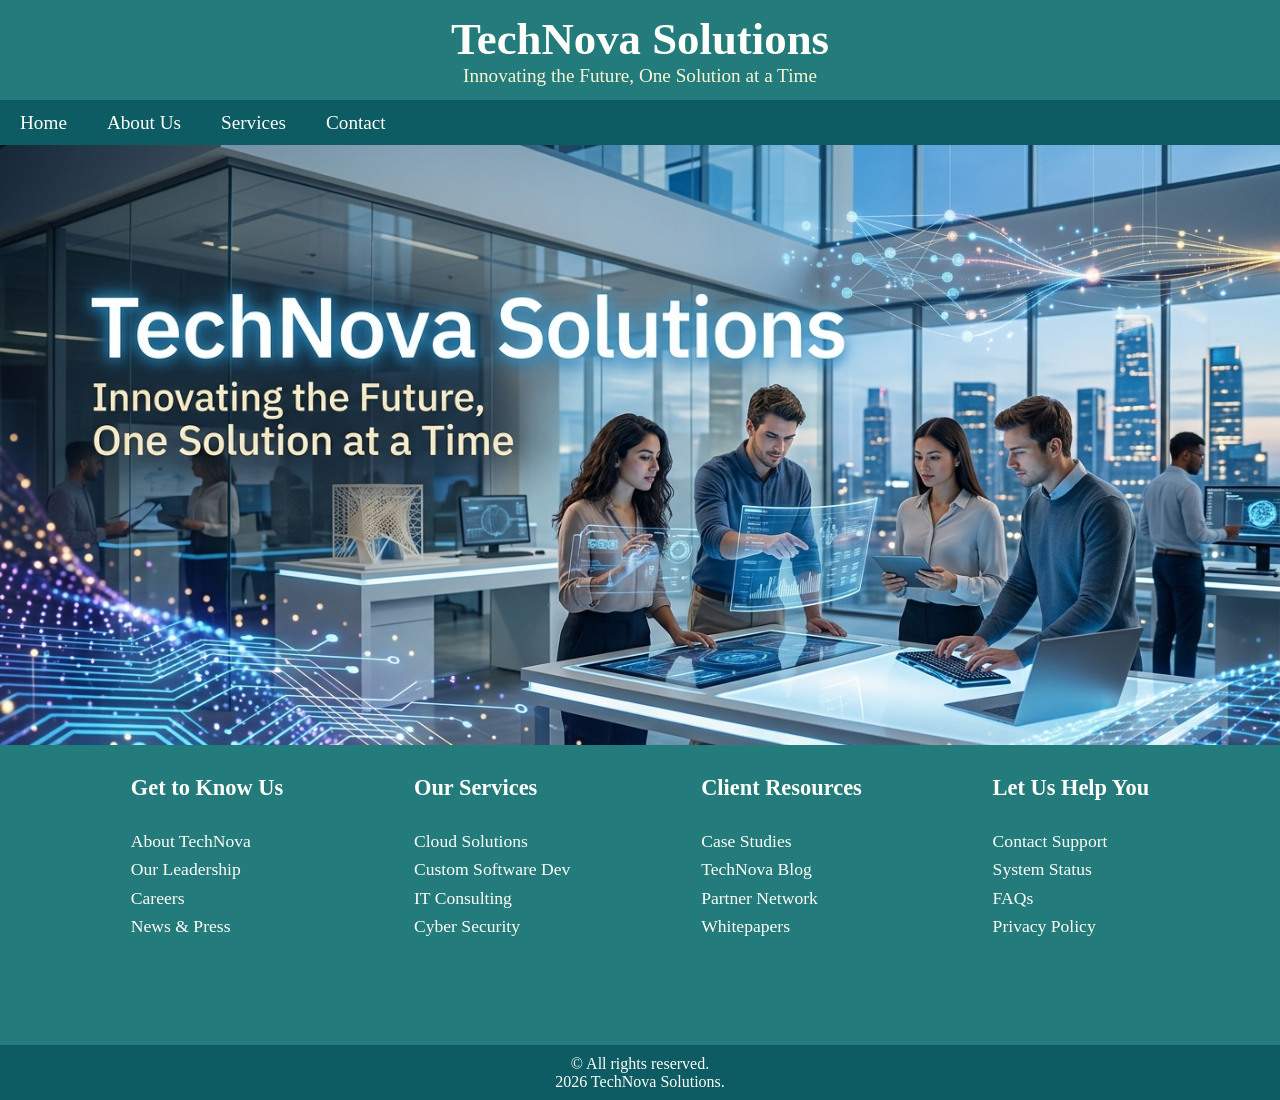
<file: index.html>
<!DOCTYPE html>
<html lang="en">
<head>
    <meta charset="UTF-8">
    <meta name="viewport" content="width=device-width, initial-scale=1.0">
    <link rel="stylesheet" href="CSS/style.css">
    <title>TechNova Solutions</title>
</head>
<body>
    <header id="company-name">
        <h1 id="head-name">TechNova Solutions</h1>
        <p id="head-bio">Innovating the Future, One Solution at a Time</p>
    </header>

    <nav id="navbar">
        <a href="#">Home</a>
        <a href="HTML/about.html" target="_blank">About Us</a>
        <a href="HTML/services.html" target="_blank">Services</a>
        <a href="HTML/contact.html" target="_blank">Contact</a>
    </nav>

    <main>
        <div id="hero-img">
    </div>
    </main>

    <footer >
        <div class="footer-container">
            <div class="footer-column">
                <h3>Get to Know Us</h3>
                <a href="HTML/about.html" target="_blank">About TechNova</a>
                <a href="#">Our Leadership</a>
                <a href="#">Careers</a>
                <a href="#">News & Press</a>
            </div>
            
            <div class="footer-column">
                <h3>Our Services</h3>
                <a href="HTML/services.html" target="_blank">Cloud Solutions</a>
                <a href="#">Custom Software Dev</a>
                <a href="#">IT Consulting</a>
                <a href="#">Cyber Security</a>
            </div>
            
            <div class="footer-column">
                <h3>Client Resources</h3>
                <a href="#">Case Studies</a>
                <a href="#">TechNova Blog</a>
                <a href="#">Partner Network</a>
                <a href="#">Whitepapers</a>
            </div>
            
            <div class="footer-column">
                <h3>Let Us Help You</h3>
                <a href="HTML/contact.html" target="_blank">Contact Support</a>
                <a href="#">System Status</a>
                <a href="#">FAQs</a>
                <a href="#">Privacy Policy</a>
            </div>
        </div>

        <div id="foot">
            <p>&copy; All rights reserved.</p>
            <p>2026 TechNova Solutions. </p>
        </div>
    </footer>

</body>
</html>
</file>
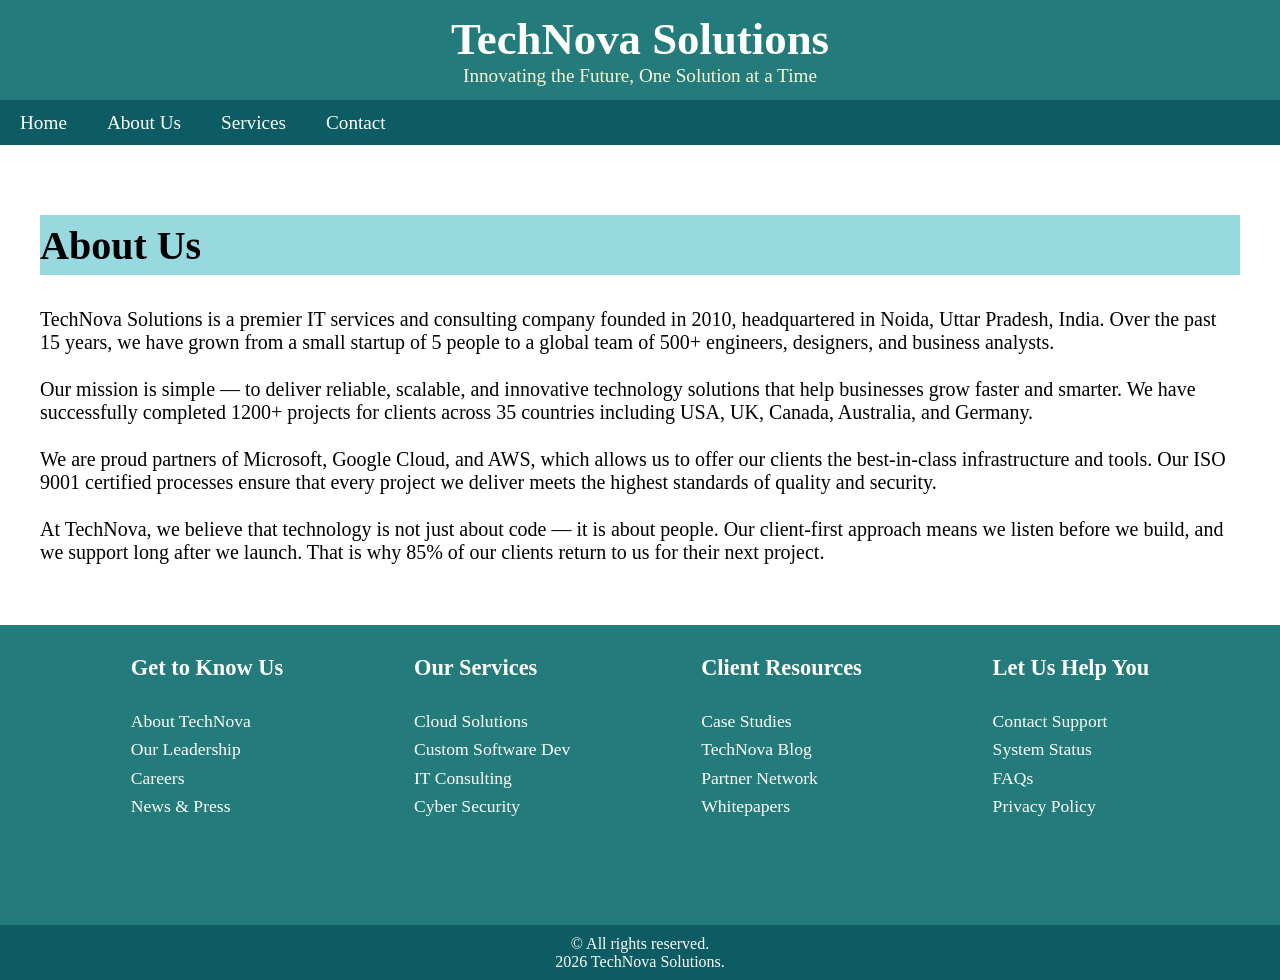
<file: HTML/about.html>
<!DOCTYPE html>
<html lang="en">
<head>
    <meta charset="UTF-8">
    <meta name="viewport" content="width=device-width, initial-scale=1.0">
    <link rel="stylesheet" href="../CSS/about.css">
    <title>TechNova Solutions-About Us</title>
</head>
<body>

    <header id="company-name">
        <h1 id="head-name">TechNova Solutions</h1>
        <p id="head-bio">Innovating the Future, One Solution at a Time</p>
    </header>

    <nav id="navbar">
        <a href="../index.html" target="_blank">Home</a>
        <a href="#">About Us</a>
        <a href="services.html" target="_blank">Services</a>
        <a href="contact.html" target="_blank">Contact</a>
    </nav>

    <main>
        <section id="about">
            <h2 id="head2">About Us</h2>
            <p>TechNova Solutions is a premier IT services and consulting company founded 
            in 2010, headquartered in Noida, Uttar Pradesh, India. Over the past 15 years, 
            we have grown from a small startup of 5 people to a global team of 500+ 
            engineers, designers, and business analysts.</p>

            <p>Our mission is simple — to deliver reliable, scalable, and innovative 
            technology solutions that help businesses grow faster and smarter. We have 
             successfully completed 1200+ projects for clients across 35 countries including 
             USA, UK, Canada, Australia, and Germany.</p>

            <p>We are proud partners of Microsoft, Google Cloud, and AWS, which allows us 
            to offer our clients the best-in-class infrastructure and tools. Our ISO 9001 
            certified processes ensure that every project we deliver meets the highest 
            standards of quality and security.</p>

            <p>At TechNova, we believe that technology is not just about code — it is about 
            people. Our client-first approach means we listen before we build, and we support 
            long after we launch. That is why 85% of our clients return to us for their 
            next project.</p>

        </section>
    </main>

        <footer>
            <div class="footer-container">
                <div class="footer-column">
                    <h3>Get to Know Us</h3>
                    <a href="#">About TechNova</a>
                    <a href="#">Our Leadership</a>
                    <a href="#">Careers</a>
                    <a href="#">News & Press</a>
                </div>
                
                <div class="footer-column">
                    <h3>Our Services</h3>
                    <a href="services.html" target="_blank">Cloud Solutions</a>
                    <a href="#">Custom Software Dev</a>
                    <a href="#">IT Consulting</a>
                    <a href="#">Cyber Security</a>
                </div>
                
                <div class="footer-column">
                    <h3>Client Resources</h3>
                    <a href="#">Case Studies</a>
                    <a href="#">TechNova Blog</a>
                    <a href="#">Partner Network</a>
                    <a href="#">Whitepapers</a>
                </div>
                
                <div class="footer-column">
                    <h3>Let Us Help You</h3>
                    <a href="contact.html" target="_blank">Contact Support</a>
                    <a href="#">System Status</a>
                    <a href="#">FAQs</a>
                    <a href="#">Privacy Policy</a>
                </div>
            </div>

            <div id="foot">
                <p>&copy; All rights reserved.</p>
                <p>2026 TechNova Solutions. </p>
            </div>
        </footer>

</body>
</html>
</file>
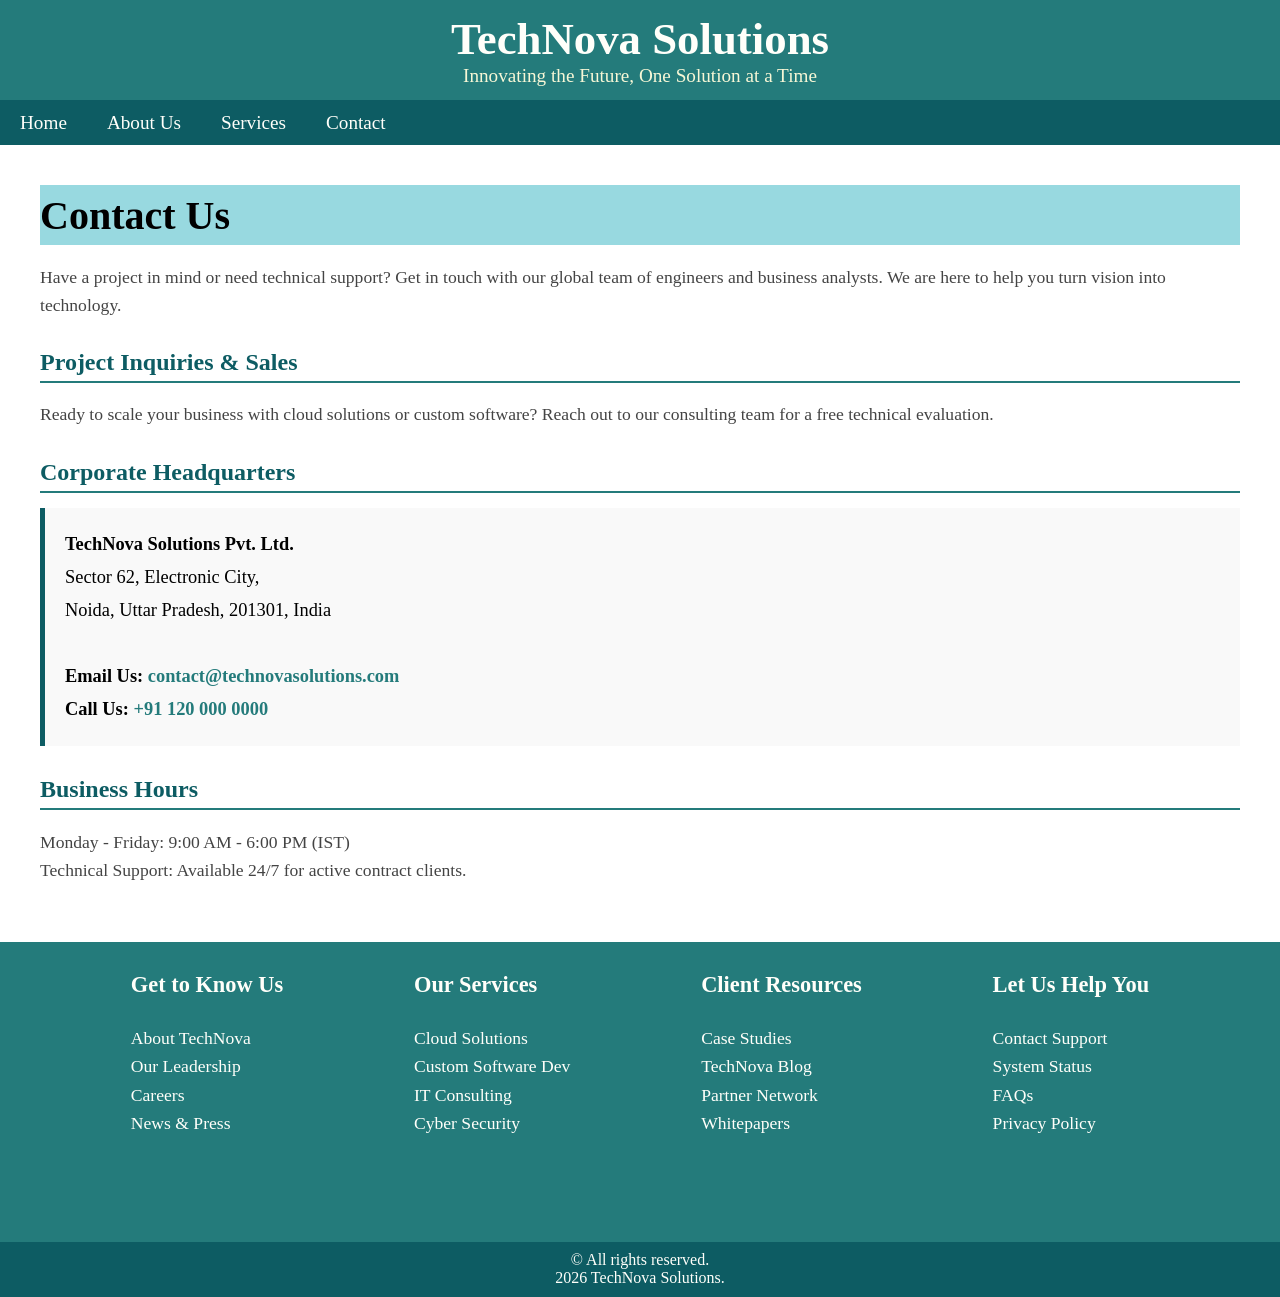
<file: HTML/contact.html>
<!DOCTYPE html>
<html lang="en">
<head>
    <meta charset="UTF-8">
    <meta name="viewport" content="width=device-width, initial-scale=1.0">
    <link rel="stylesheet" href="../CSS/contact.css">
    <title>TechNova Solutions-Contact</title>
</head>
<body>
    <header id="company-name">
        <h1 id="head-name">TechNova Solutions</h1>
        <p id="head-bio">Innovating the Future, One Solution at a Time</p>
    </header>

    <nav id="navbar">
        <a href="../index.html" target="_blank">Home</a>
        <a href="about.html" target="_blank">About Us</a>
        <a href="services.html" target="_blank">Services</a>
        <a href="#">Contact</a>
    </nav>

    <main>
        <section id="contact">
            <h2>Contact Us</h2>
            <p>Have a project in mind or need technical support? Get in touch with our global team of engineers and business analysts. We are here to help you turn vision into technology.</p>
            
            
            <div class="contact-methods">
                <h3>Project Inquiries & Sales</h3>
                <p>Ready to scale your business with cloud solutions or custom software? Reach out to our consulting team for a free technical evaluation.</p>
            </div>

            <div class="address-container">
                <h3>Corporate Headquarters</h3>
                <address>
                    <strong>TechNova Solutions Pvt. Ltd.</strong><br>
                    Sector 62, Electronic City,<br>
                    Noida, Uttar Pradesh, 201301, India<br><br>
                    
                    
                    <strong>Email Us:</strong> 
                    <a href="mailto:contact@technovasolutions.com">contact@technovasolutions.com</a><br>
                    
                    
                    <strong>Call Us:</strong> 
                    <a href="tel:+911200000000">+91 120 000 0000</a>
                </address>
            </div>

            <div class="contact-methods">
                <h3>Business Hours</h3>
                <p>Monday - Friday: 9:00 AM - 6:00 PM (IST)<br>
                Technical Support: Available 24/7 for active contract clients.</p>
            </div>
        </section>
    </main>

    <footer >
        <div class="footer-container">
            <div class="footer-column">
                <h3>Get to Know Us</h3>
                <a href="about.html" target="_blank">About TechNova</a>
                <a href="#">Our Leadership</a>
                <a href="#">Careers</a>
                <a href="#">News & Press</a>
            </div>
            
            <div class="footer-column">
                <h3>Our Services</h3>
                <a href="services.html" target="_blank">Cloud Solutions</a>
                <a href="#">Custom Software Dev</a>
                <a href="#">IT Consulting</a>
                <a href="#">Cyber Security</a>
            </div>
            
            <div class="footer-column">
                <h3>Client Resources</h3>
                <a href="#">Case Studies</a>
                <a href="#">TechNova Blog</a>
                <a href="#">Partner Network</a>
                <a href="#">Whitepapers</a>
            </div>
            
            <div class="footer-column">
                <h3>Let Us Help You</h3>
                <a href="#">Contact Support</a>
                <a href="#">System Status</a>
                <a href="#">FAQs</a>
                <a href="#">Privacy Policy</a>
            </div>
        </div>

        <div id="foot">
            <p>&copy; All rights reserved.</p>
            <p>2026 TechNova Solutions. </p>
        </div>
    </footer>
</body>
</html>
</file>
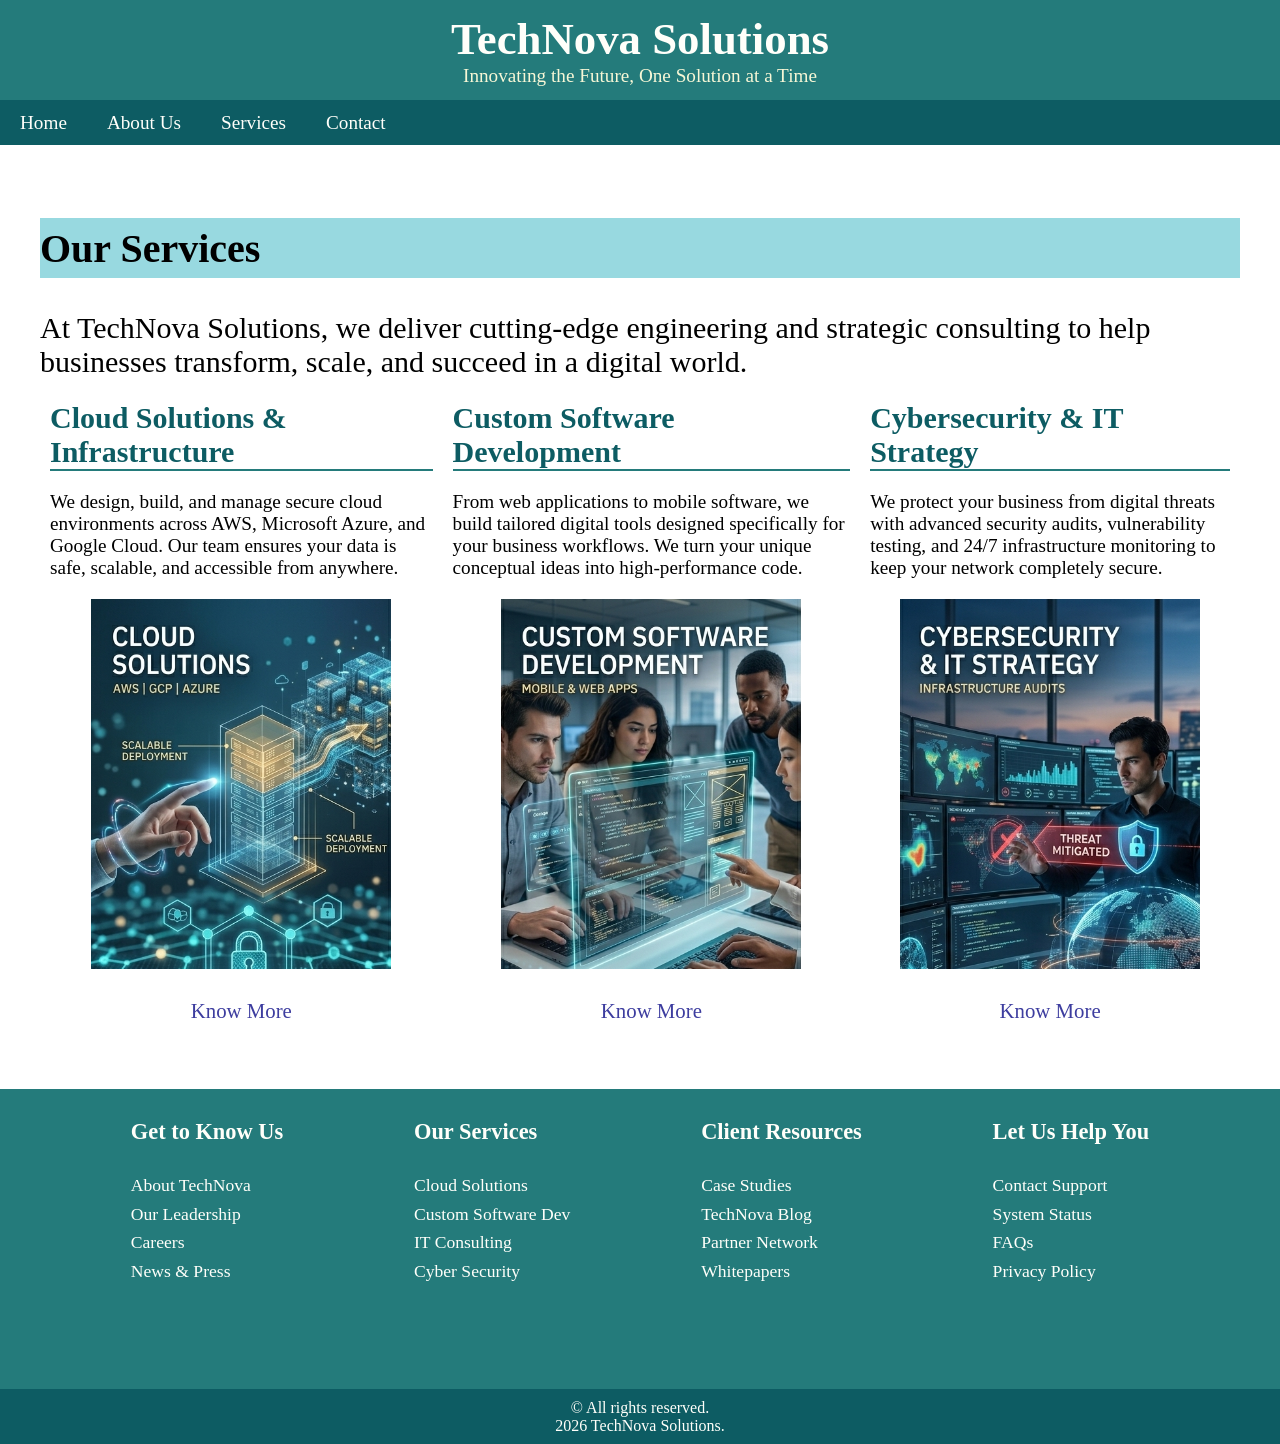
<file: HTML/services.html>
<!DOCTYPE html>
<html lang="en">
<head>
    <meta charset="UTF-8">
    <meta name="viewport" content="width=device-width, initial-scale=1.0">
    <link rel="stylesheet" href="../CSS/services.css">
    <title>TechNova Solutions-Services</title>
</head>
<body>
    <header id="company-name">
        <h1 id="head-name">TechNova Solutions</h1>
        <p id="head-bio">Innovating the Future, One Solution at a Time</p>
    </header>

    <nav id="navbar">
        <a href="../index.html" target="_blank">Home</a>
        <a href="about.html" target="_blank">About Us</a>
        <a href="#">Services</a>
        <a href="contact.html" target="_blank">Contact</a>
    </nav>

    <main>
        <section id="services">
            <h2>Our Services</h2>
            <p>At TechNova Solutions, we deliver cutting-edge engineering and strategic consulting to help businesses transform, scale, and succeed in a digital world.</p>
            
            <ul>
                <li>
                    <strong>Cloud Solutions & Infrastructure</strong> 
                    <div>We design, build, and manage secure cloud environments across AWS, Microsoft Azure, and Google Cloud. Our team ensures your data is safe, scalable, and accessible from anywhere.</div>
                    <div id="service-img1"></div>
                    <a href="#">Know More</a>
                </li>
                <li>
                    <strong>Custom Software Development</strong> 
                    <div>From web applications to mobile software, we build tailored digital tools designed specifically for your business workflows. We turn your unique conceptual ideas into high-performance code.</div>
                    <div id="service-img2"></div>
                    <a href="#">Know More</a>
                </li>
                <li>
                    <strong>Cybersecurity & IT Strategy</strong> 
                    <div>We protect your business from digital threats with advanced security audits, vulnerability testing, and 24/7 infrastructure monitoring to keep your network completely secure.</div>
                    <div id="service-img3"></div>
                    <a href="#">Know More</a>
                </li>
            </ul>
        </section>
    </main>

    <footer >
        <div class="footer-container">
            <div class="footer-column">
                <h3>Get to Know Us</h3>
                <a href="about.html" target="_blank">About TechNova</a>
                <a href="#">Our Leadership</a>
                <a href="#">Careers</a>
                <a href="#">News & Press</a>
            </div>
            
            <div class="footer-column">
                <h3>Our Services</h3>
                <a href="#">Cloud Solutions</a>
                <a href="#">Custom Software Dev</a>
                <a href="#">IT Consulting</a>
                <a href="#">Cyber Security</a>
            </div>
            
            <div class="footer-column">
                <h3>Client Resources</h3>
                <a href="#">Case Studies</a>
                <a href="#">TechNova Blog</a>
                <a href="#">Partner Network</a>
                <a href="#">Whitepapers</a>
            </div>
            
            <div class="footer-column">
                <h3>Let Us Help You</h3>
                <a href="contact.html" target="_blank">Contact Support</a>
                <a href="#">System Status</a>
                <a href="#">FAQs</a>
                <a href="#">Privacy Policy</a>
            </div>
        </div>

        <div id="foot">
            <p>&copy; All rights reserved.</p>
            <p>2026 TechNova Solutions. </p>
        </div>
    </footer>
</body>
</html>
</file>
<file: CSS/style.css>
body{
    margin-top: 0px;
    margin: 0px;
}
/*header*/
#company-name{
    height: 100px;
    background-color:#247b7b;
    display: flex;
    flex-direction: column;
    justify-content: center;
    align-items: center;
}
#head-name{
    color: #FFFFFA;
    margin: 0px;
    font-size: 2.8em;
    
}
#head-bio{
    color: #f7f7d6;
    margin: 0px;
    font-size: 1.2em;
}
#navbar{
    margin: 0px;
    background-color: #0D5C63;
    height: 45px;
    display: flex;
    align-items: center;
}
#navbar a{
    
    color: #FFFFFA;
    text-decoration: none;
    margin: 20px;
    font-size: 1.2em;
}
#navbar a:hover{
    transition: all 0.1s ease-out 0s;
    border: 2px solid whitesmoke;
    font-size: 1.3em;
    padding: 5px;
    border-radius: 15%;
}
/*main*/

#hero-img{
    background-image: url("../ASSETS/images/hero-img.png");
    background-size: cover;
    min-height: 600px;
}
/*footer*/
.footer-container{
    background-color: #247b7b;
    height: 300px;
    display: flex;
    flex-direction: row;
    justify-content: space-evenly;
}
.footer-column{
    height: 200px;
    display: flex;
    flex-direction: column;
    justify-content: space-evenly;
}
.footer-column h3{
    font-size: 1.4em;
    color:#FFFFFA;
    font-weight: 600;
}
.footer-column a{
    font-size: 1.1em;
    color: #FFFFFA;
    text-decoration: none;
}

#foot{
    bottom: 0px;
    position: relative;
    height: 55px;
    display: flex;
    flex-direction: column;
    justify-content: center;
    align-items: center;
    color: #FFFFFA;
    background-color: #0D5C63;
}
#foot p{
    margin: 0px;
    font-size: 1em ;
}
</file>
<file: CSS/about.css>
body{
    margin-top: 0px;
    margin: 0px;
}
/*header*/
#company-name{
    height: 100px;
    background-color:#247b7b;
    display: flex;
    flex-direction: column;
    justify-content: center;
    align-items: center;
}
#head-name{
    color: #FFFFFA;
    margin: 0px;
    font-size: 2.8em;
    
}
#head-bio{
    color: #f7f7d6;
    margin: 0px;
    font-size: 1.2em;
}
#navbar{
    margin: 0px;
    background-color: #0D5C63;
    height: 45px;
    display: flex;
    align-items: center;
}
#navbar a{
    
    color: #FFFFFA;
    text-decoration: none;
    margin: 20px;
    font-size: 1.2em;
}
#navbar a:hover{
    transition: all 0.1s ease-out 0s;
    border: 2px solid whitesmoke;
    font-size: 1.3em;
    padding: 5px;
    border-radius: 15%;
}


/*about us*/
#about{
    padding: 40px;
    height: 400px;
}

#about p{
    font-size: 20px;
    color: black;
    height: 50px;
}
#head2{
    margin-top: 30px;
    background-color: #98d9e0;
    color: black;
    font-size: 2.5em;
    height:60px;
    display: flex;
    align-items: center;

}
/*footer*/
.footer-container{
    background-color: #247b7b;
    height: 300px;
    display: flex;
    flex-direction: row;
    justify-content: space-evenly;
}
.footer-column{
    height: 200px;
    display: flex;
    flex-direction: column;
    justify-content: space-evenly;
}
.footer-column h3{
    font-size: 1.4em;
    color:#FFFFFA;
    font-weight: 600;
}
.footer-column a{
    font-size: 1.1em;
    color: #FFFFFA;
    text-decoration: none;
}

#foot{
    bottom: 0px;
    position: relative;
    height: 55px;
    display: flex;
    flex-direction: column;
    justify-content: center;
    align-items: center;
    color: #FFFFFA;
    background-color: #0D5C63;
}
#foot p{
    margin: 0px;
    font-size: 1em ;
}
</file>
<file: CSS/contact.css>
body{
    margin-top: 0px;
    margin: 0px;
}
/*header*/
#company-name{
    height: 100px;
    background-color:#247b7b;
    display: flex;
    flex-direction: column;
    justify-content: center;
    align-items: center;
}
#head-name{
    color: #FFFFFA;
    margin: 0px;
    font-size: 2.8em;
    
}
#head-bio{
    color: #f7f7d6;
    margin: 0px;
    font-size: 1.2em;
}
#navbar{
    margin: 0px;
    background-color: #0D5C63;
    height: 45px;
    display: flex;
    align-items: center;
}
#navbar a{
    
    color: #FFFFFA;
    text-decoration: none;
    margin: 20px;
    font-size: 1.2em;
}
#navbar a:hover{
    transition: all 0.1s ease-out 0s;
    border: 2px solid whitesmoke;
    font-size: 1.3em;
    padding: 5px;
    border-radius: 15%;
}
/*main*/
#contact {
    min-height: 600px; 
    padding: 40px;
    margin: 0px;   
}

#contact h2 {
    background-color: #98d9e0;
    font-size: 2.5em;
    height: 60px;
    margin: 0px;
    display: flex;
    align-items: center;
}

#contact h3 {
    font-size: 1.5em;
    color: #0D5C63;
    margin-top: 30px;
    margin-bottom: 10px;
    border-bottom: 2px solid #247b7b;
    padding-bottom: 5px;
}

#contact p {
    font-size: 1.1em;
    line-height: 1.6;
    color: #444444;
}


address {
    font-style: normal; 
    font-size: 1.15em;
    line-height: 1.8;
    background-color: #f9f9f9;
    padding: 20px;
    border-left: 5px solid #0D5C63; 
    margin-top: 15px;
}


address a {
    color: #247b7b;
    text-decoration: none;
    font-weight: bold;
}

address a:hover {
    text-decoration: underline;
    color: #0D5C63;
}

/*footer*/
.footer-container{
    background-color: #247b7b;
    height: 300px;
    display: flex;
    flex-direction: row;
    justify-content: space-evenly;
}
.footer-column{
    height: 200px;
    display: flex;
    flex-direction: column;
    justify-content: space-evenly;
}
.footer-column h3{
    font-size: 1.4em;
    color:#FFFFFA;
    font-weight: 600;
}
.footer-column a{
    font-size: 1.1em;
    color: #FFFFFA;
    text-decoration: none;
}

#foot{
    bottom: 0px;
    position: relative;
    height: 55px;
    display: flex;
    flex-direction: column;
    justify-content: center;
    align-items: center;
    color: #FFFFFA;
    background-color: #0D5C63;
}
#foot p{
    margin: 0px;
    font-size: 1em ;
}
</file>
<file: CSS/services.css>
body{
    margin-top: 0px;
    margin: 0px;
}
/*header*/
#company-name{
    height: 100px;
    background-color:#247b7b;
    display: flex;
    flex-direction: column;
    justify-content: center;
    align-items: center;
}
#head-name{
    color: #FFFFFA;
    margin: 0px;
    font-size: 2.8em;
    
}
#head-bio{
    color: #f7f7d6;
    margin: 0px;
    font-size: 1.2em;
}
#navbar{
    margin: 0px;
    background-color: #0D5C63;
    height: 45px;
    display: flex;
    align-items: center;
}
#navbar a{
    
    color: #FFFFFA;
    text-decoration: none;
    margin: 20px;
    font-size: 1.2em;
}
#navbar a:hover{
    transition: all 0.1s ease-out 0s;
    border: 2px solid whitesmoke;
    font-size: 1.3em;
    padding: 5px;
    border-radius: 15%;
}
/* Services Section Styles */
#services {
    padding: 40px;
    min-height: 800px;
}

#services h2 {
    background-color: #98d9e0;
    font-size: 2.5em;
    height:60px;
    display: flex;
    align-items: center;
}

#services p {
    font-size: 30px;
    color: black;
    height: 50px;
    margin-bottom: 30px;
}

#services ul {
    padding-left: 0px;
    display: flex;
    flex-direction: row;
    justify-content: space-evenly;
}

#services li {
    margin: 10px;
    display: flex;
    flex-direction: column;
    justify-content: space-evenly;
    align-items: center;
    
}
#services strong {
    font-size: 30px;
    color: #0D5C63;
    border-bottom: 2px solid #247b7b;
    margin-bottom: 20px;
}
#services div{
    font-size: 1.2em;
    padding-bottom: 20px;
}
#service-img1{
    background-image: url("../ASSETS/images/cloud-solution.png");
    background-size: cover;
    width: 300px;
    min-height: 350px;
    display: flex;
    justify-content: center;
    align-items: center;
}
#service-img2{
    background-image: url("../ASSETS/images/custom-software.png");
    background-size: cover;
    width: 300px;
    min-height: 350px;
    display: flex;
    align-content: center;
}
#service-img3{
    background-image: url("../ASSETS/images/cybersecurity.png");
    background-size: cover;
    width: 300px;
    min-height: 350px;
}
#services a{
    font-weight: 500;
    color: rgb(61, 61, 159);
    font-size: 1.3em;
    padding-top: 30px;
    text-align: right;
    text-decoration: none;
}

/*footer*/
.footer-container{
    background-color: #247b7b;
    height: 300px;
    display: flex;
    flex-direction: row;
    justify-content: space-evenly;
}
.footer-column{
    height: 200px;
    display: flex;
    flex-direction: column;
    justify-content: space-evenly;
}
.footer-column h3{
    font-size: 1.4em;
    color:#FFFFFA;
    font-weight: 600;
}
.footer-column a{
    font-size: 1.1em;
    color: #FFFFFA;
    text-decoration: none;
}

#foot{
    bottom: 0px;
    position: relative;
    height: 55px;
    display: flex;
    flex-direction: column;
    justify-content: center;
    align-items: center;
    color: #FFFFFA;
    background-color: #0D5C63;
}
#foot p{
    margin: 0px;
    font-size: 1em ;
}
</file>
